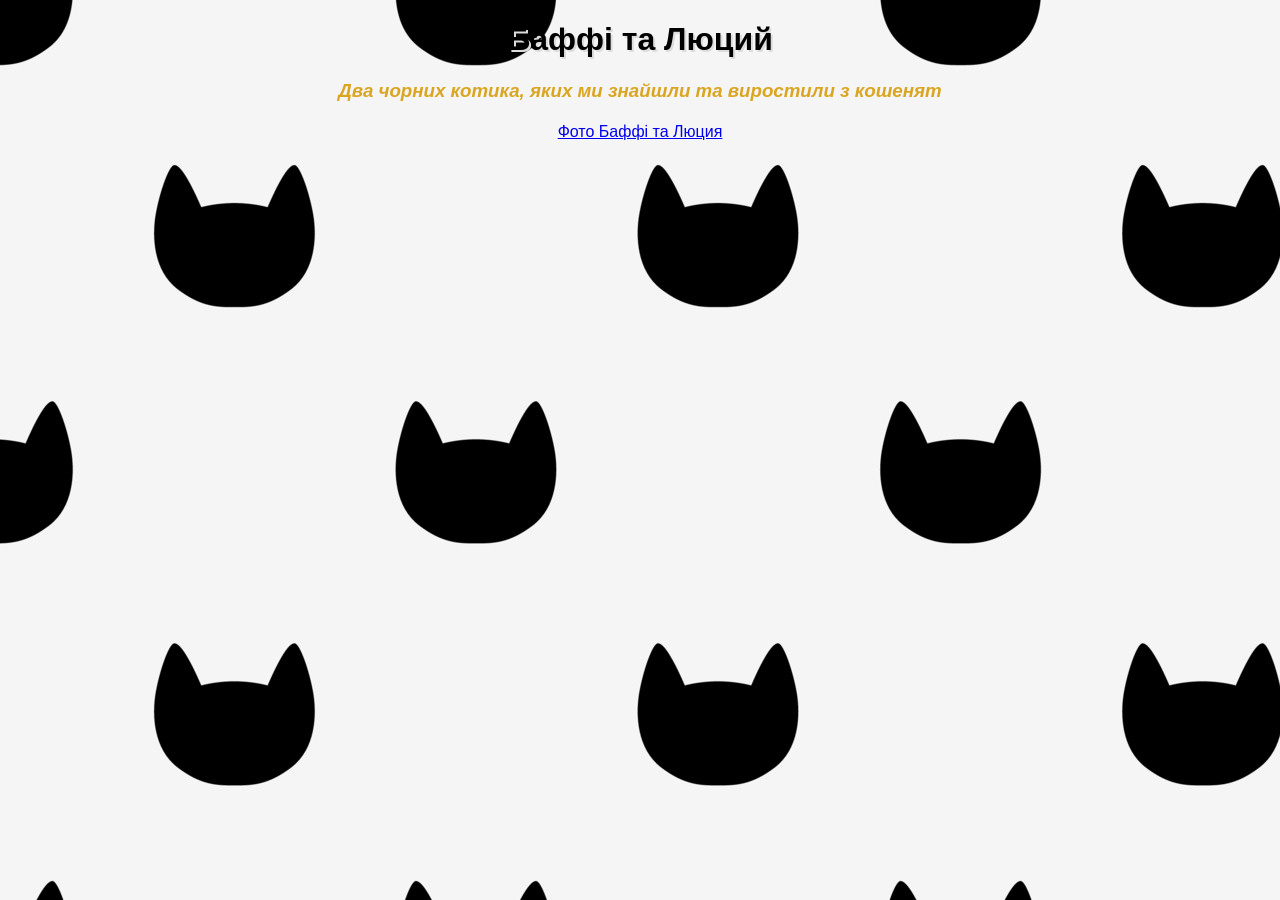
<file: index.html>
<!DOCTYPE html>
<html>
<head>
	<title>Баффі та Люций</title>
	<link rel="stylesheet" type="text/css" href="style.css"
</head>
<body>

<center>

<div class="cat-names text-shadow">
	<h1> Баффі та Люций</h1>
</div>


	<h3>Два чорних котика, яких ми знайшли та виростили з кошенят</h3>
	


<h4><a href=pages/gallery.html target="_blank">Фото Баффі та Люция</a>

</center>

</body>
</html>
</file>
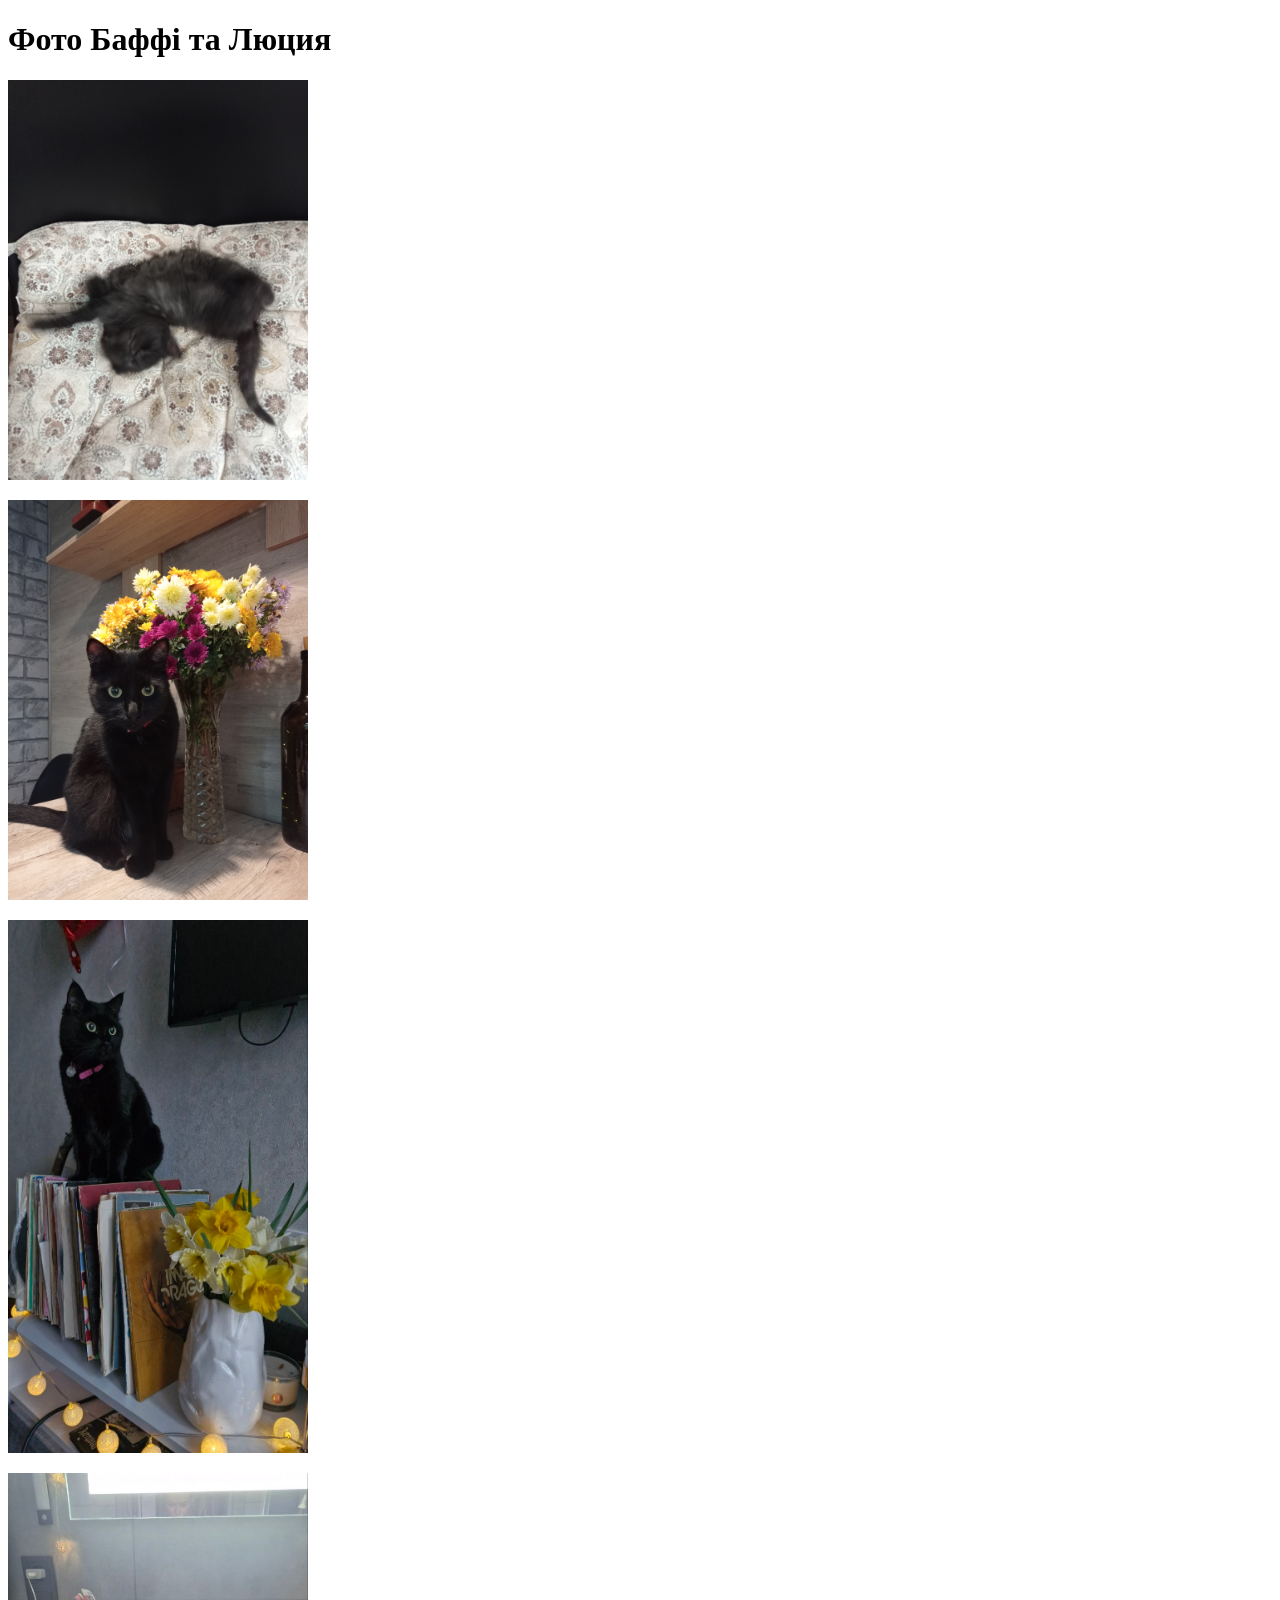
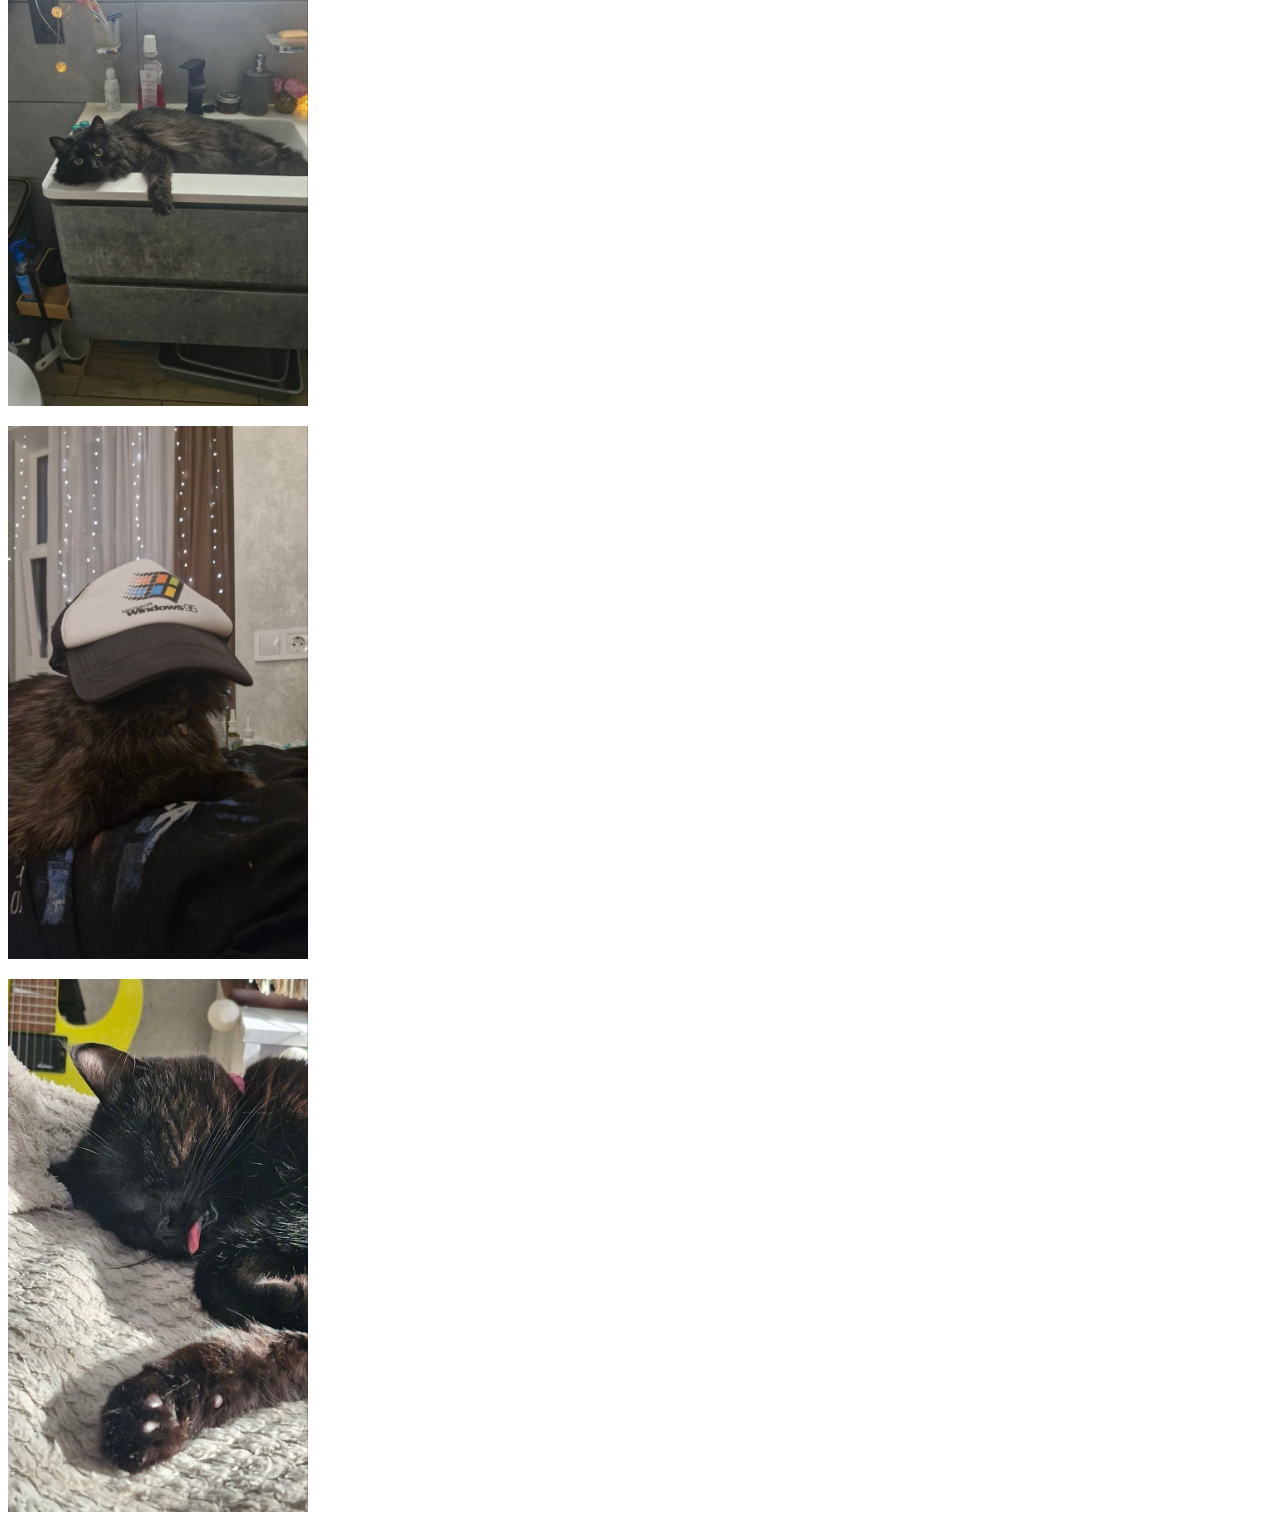
<file: pages/gallery.html>
<!DOCTYPE html>
<html>
<body>

<h1>Фото Баффі та Люция</h1>

<p><img src="pictures/photo1.jpg" alt="photo1" width="300" height="400">
<p><img src="pictures/photo2.jpg" alt="photo2" width="300" height="400">
<p><img src="pictures/photo3.jpg" alt="photo3" width="300" height="533">
<p><img src="pictures/photo4.jpg" alt="photo4" width="300" height="533">
<p><img src="pictures/photo5.jpg" alt="photo5" width="300" height="533">
<p><img src="pictures/photo6.jpg" alt="photo6" width="300" height="533">


</body>
</html>
</file>
<file: style.css>
body {
  background-image: url('pages/pictures/background.jpg');
  background-color: #cccccc;
  font-family: Arial, sans-serif;
}

.cat-names {
	color: black;
	font-weight: bold;
}
.text-shadow{
	 text-shadow: 2px 2px #dcdcdc
}

h3 {
	font-style: italic;
	color: GoldenRod;
}

h4 {
	font-weight: lighter;
}
</file>
